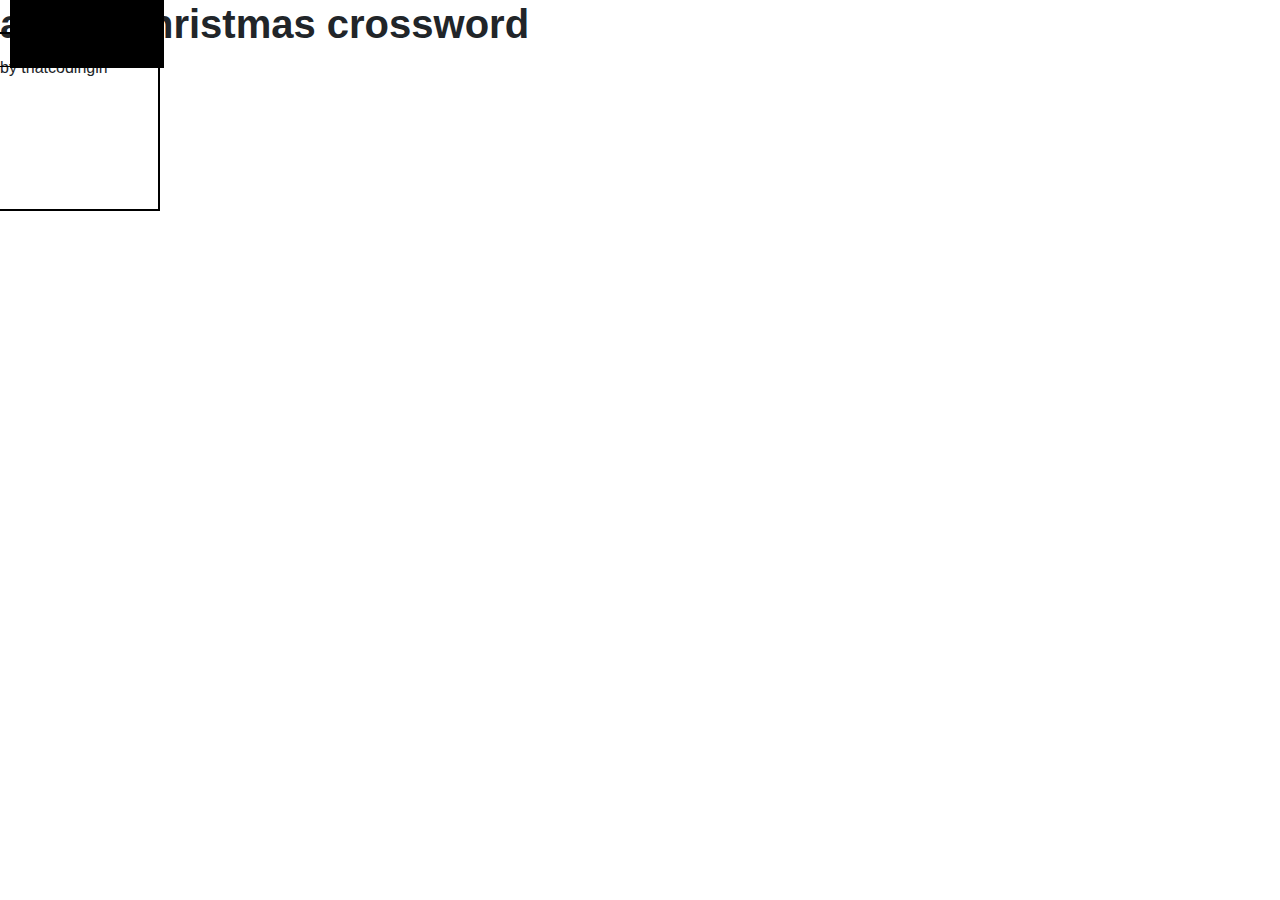
<file: crossword_view.html>
<html lang="en">
<!DOCTYPE html>

<head>
    <title>ho! ho! ho!</title>
    <link rel="stylesheet" href="style.css">
</head>

<body>
    <h1>a little christmas crossword</h1>
    by thatcodingirl


    <div class="crossword-board-container">

        <div class="crossword-board">
            <!-- ROW 1 -->
            <span class="crossword-board__item--blank" id="item1-1"></span>
            <span class="crossword-board__item--blank" id="item1-2"></span>
            <input id="item1-3" class="crossword-board__item" type="text" minlength="1" maxlength="1"
                pattern="^[sS]{1}$" required="required" value="" />
            <span class="crossword-board__item--blank" id="item1-4"></span>
            <span class="crossword-board__item--blank" id="item1-5"></span>
            <span class="crossword-board__item--blank" id="item1-6"></span>
            <!-- ROW 1 -->

            <!-- ROW 2 -->
            <span class="crossword-board__item--blank" id="item2-1"></span>
            <span class="crossword-board__item--blank" id="item2-2"></span>
            <input id="item2-3" class="crossword-board__item" type="text" minlength="1" maxlength="1"
                pattern="^[sS]{1}$" required="required" value="" />
            <span class="crossword-board__item--blank" id="item2-4"></span>
            <span class="crossword-board__item--blank" id="item2-5"></span>
            <span class="crossword-board__item--blank" id="item2-6"></span>
            <!-- ROW 2 -->

            <!-- ROW 3 -->
            <span class="crossword-board__item--blank" id="item3-1"></span>
            <span class="crossword-board__item--blank" id="item3-2"></span>
            <input id="item3-3" class="crossword-board__item" type="text" minlength="1" maxlength="1"
                pattern="^[sS]{1}$" required="required" value="" />
            <span class="crossword-board__item--blank" id="item3-4"></span>
            <span class="crossword-board__item--blank" id="item3-5"></span>
            <span class="crossword-board__item--blank" id="item3-6"></span>
            <!-- ROW 3 -->

            <!-- ROW 4 -->
            <input id="item4-1" class="crossword-board__item" type="text" minlength="1" maxlength="1"
                pattern="^[sS]{1}$" required="required" value="" />
            <input id="item4-2" class="crossword-board__item" type="text" minlength="1" maxlength="1"
                pattern="^[sS]{1}$" required="required" value="" />
            <input id="item4-3" class="crossword-board__item" type="text" minlength="1" maxlength="1"
                pattern="^[sS]{1}$" required="required" value="" />
            <input id="item4-4" class="crossword-board__item" type="text" minlength="1" maxlength="1"
                pattern="^[sS]{1}$" required="required" value="" />
            <input id="item4-5" class="crossword-board__item" type="text" minlength="1" maxlength="1"
                pattern="^[sS]{1}$" required="required" value="" />
            <input id="item4-6" class="crossword-board__item" type="text" minlength="1" maxlength="1"
                pattern="^[sS]{1}$" required="required" value="" />
            <!-- ROW 4 -->

            <!-- ROW 5 -->
            <span class="crossword-board__item--blank" id="item5-1"></span>
            <span class="crossword-board__item--blank" id="item5-2"></span>
            <input id="item5-3" class="crossword-board__item" type="text" minlength="1" maxlength="1"
                pattern="^[sS]{1}$" required="required" value="" />
            <span class="crossword-board__item--blank" id="item5-4"></span>
            <span class="crossword-board__item--blank" id="item5-5"></span>
            <span class="crossword-board__item--blank" id="item5-6"></span>
            <!-- ROW 5 -->

            <!-- ROW 6 -->
            <span class="crossword-board__item--blank" id="item6-1"></span>
            <span class="crossword-board__item--blank" id="item6-2"></span>
            <input id="item6-3" class="crossword-board__item" type="text" minlength="1" maxlength="1"
                pattern="^[sS]{1}$" required="required" value="" />
            <span class="crossword-board__item--blank" id="item6-4"></span>
            <span class="crossword-board__item--blank" id="item6-5"></span>
            <span class="crossword-board__item--blank" id="item6-6"></span>
            <!-- ROW 6 -->

            <!-- ROW 7 -->
            <span class="crossword-board__item--blank" id="item7-1"></span>
            <span class="crossword-board__item--blank" id="item7-2"></span>
            <input id="item7-3" class="crossword-board__item" type="text" minlength="1" maxlength="1"
                pattern="^[sS]{1}$" required="required" value="" />
            <span class="crossword-board__item--blank" id="item7-4"></span>
            <span class="crossword-board__item--blank" id="item7-5"></span>
            <span class="crossword-board__item--blank" id="item7-6"></span>
            <!-- ROW 7 -->

            <!-- ROW 8 -->
            <span class="crossword-board__item--blank" id="item8-1"></span>
            <span class="crossword-board__item--blank" id="item8-2"></span>
            <input id="item8-3" class="crossword-board__item" type="text" minlength="1" maxlength="1"
                pattern="^[sS]{1}$" required="required" value="" />
            <span class="crossword-board__item--blank" id="item8-4"></span>
            <span class="crossword-board__item--blank" id="item8-5"></span>
            <span class="crossword-board__item--blank" id="item8-6"></span>
            <!-- ROW 8 -->

            <!-- ROW 9 -->
            <span class="crossword-board__item--blank" id="item9-1"></span>
            <span class="crossword-board__item--blank" id="item9-2"></span>
            <input id="item9-3" class="crossword-board__item" type="text" minlength="1" maxlength="1"
                pattern="^[sS]{1}$" required="required" value="" />
            <span class="crossword-board__item--blank" id="item9-4"></span>
            <span class="crossword-board__item--blank" id="item9-5"></span>
            <span class="crossword-board__item--blank" id="item9-6"></span>
            <!-- ROW 9 -->
            <div class="crossword-board crossword-board--highlight crossword-board--highlight--across">
                <span id="across-1"
                    class="crossword-board__item-highlight crossword-board__item-highlight--across-1"></span>
            </div>

            <div class="crossword-board crossword-board--highlight crossword-board--highlight-down">
                <span id="down-1"
                    class="crossword-board__item-highlight crossword-board__item-highlight--down-1"></span>
            </div>

            <div class="crossword-board crossword-board--labels">
                <span id="label-1" class="crossword-board__item-label crossword-board__item-label--1"><span
                        class="crossword-board__item-label-text">1</span></span>
                <span id="label-2" class="crossword-board__item-label crossword-board__item-label--2"><span
                        class="crossword-board__item-label-text">2</span></span>
            </div>

            <div class="crossword-clues">

                <dl class="crossword-clues__list crossword-clues__list--across">
                    <dt class="crossword-clues__list-title">Across</dt>
                    <dd class="crossword-clues__list-item crossword-clues__list-item--across-1" data-number="1">Cover
                        (6)</dd>
                </dl>

                <dl class="crossword-clues__list crossword-clues__list--down">
                    <dt class="crossword-clues__list-title">Down</dt>
                    <dd class="crossword-clues__list-item crossword-clues__list-item--down-1" data-number="1">Slim (6)
                    </dd>
                </dl>

            </div>

            <div class="crossword-complete">
                well done, champ!
            </div>

        </div>

    </div>

</body>

</html>
</file>
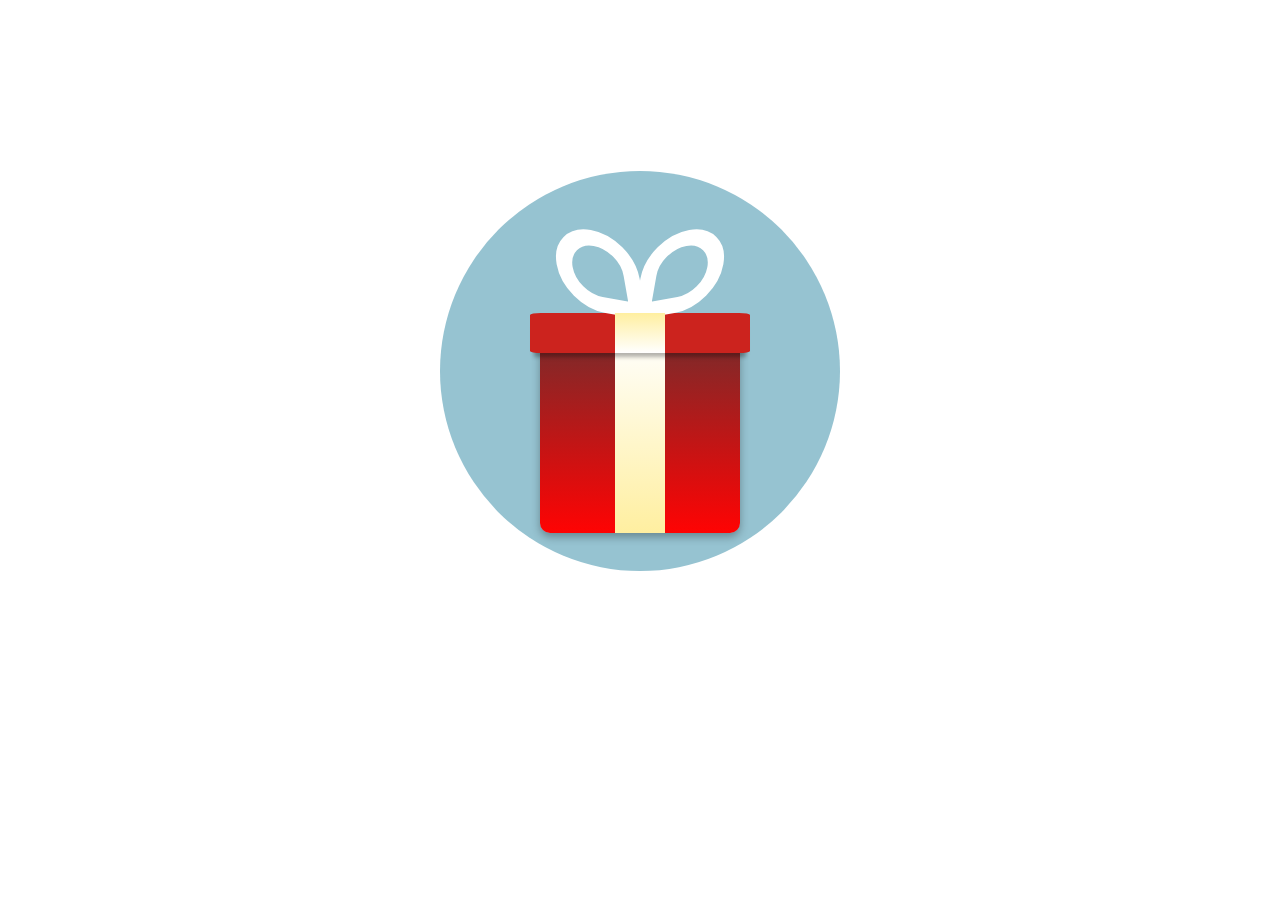
<file: gift.html>
<!DOCTYPE html>
<html lang="en">
    <head>
        <meta charset="utf-8" />
        <meta name="viewport" content="width=device-width, initial-scale=1, shrink-to-fit=no" />
        <meta name="description" content="" />
        <meta name="author" content="" />
        <title>Santa is getting techy</title>
        <link rel="icon" type="image/x-icon" href="assets/favicon.ico" />
        <!-- Bootstrap icons-->
        <link href="https://cdn.jsdelivr.net/npm/bootstrap-icons@1.5.0/font/bootstrap-icons.css" rel="stylesheet" />
        <!-- Google fonts-->
        <link rel="preconnect" href="https://fonts.gstatic.com" />
        <link href="https://fonts.googleapis.com/css2?family=Newsreader:ital,wght@0,600;1,600&amp;display=swap" rel="stylesheet" />
        <link href="https://fonts.googleapis.com/css2?family=Mulish:ital,wght@0,300;0,500;0,600;0,700;1,300;1,500;1,600;1,700&amp;display=swap" rel="stylesheet" />
        <link href="https://fonts.googleapis.com/css2?family=Kanit:ital,wght@0,400;1,400&amp;display=swap" rel="stylesheet" />
        <!-- Core theme CSS (includes Bootstrap)-->
        <link href="style.css" rel="stylesheet" />
    </head>
    
    <div class="container">
    <div class="row">
      <div class="col-12 mt-5 d-flex justify-content-center">
        <div class="box">
          <div class="box-body">
            <img class="img" src="tick.png">
            <div class="box-lid">
              
              <div class="box-bowtie"></div>
              
            </div>
          </div>
        </div>
      </div>
    </div>
  </div>
</file>
